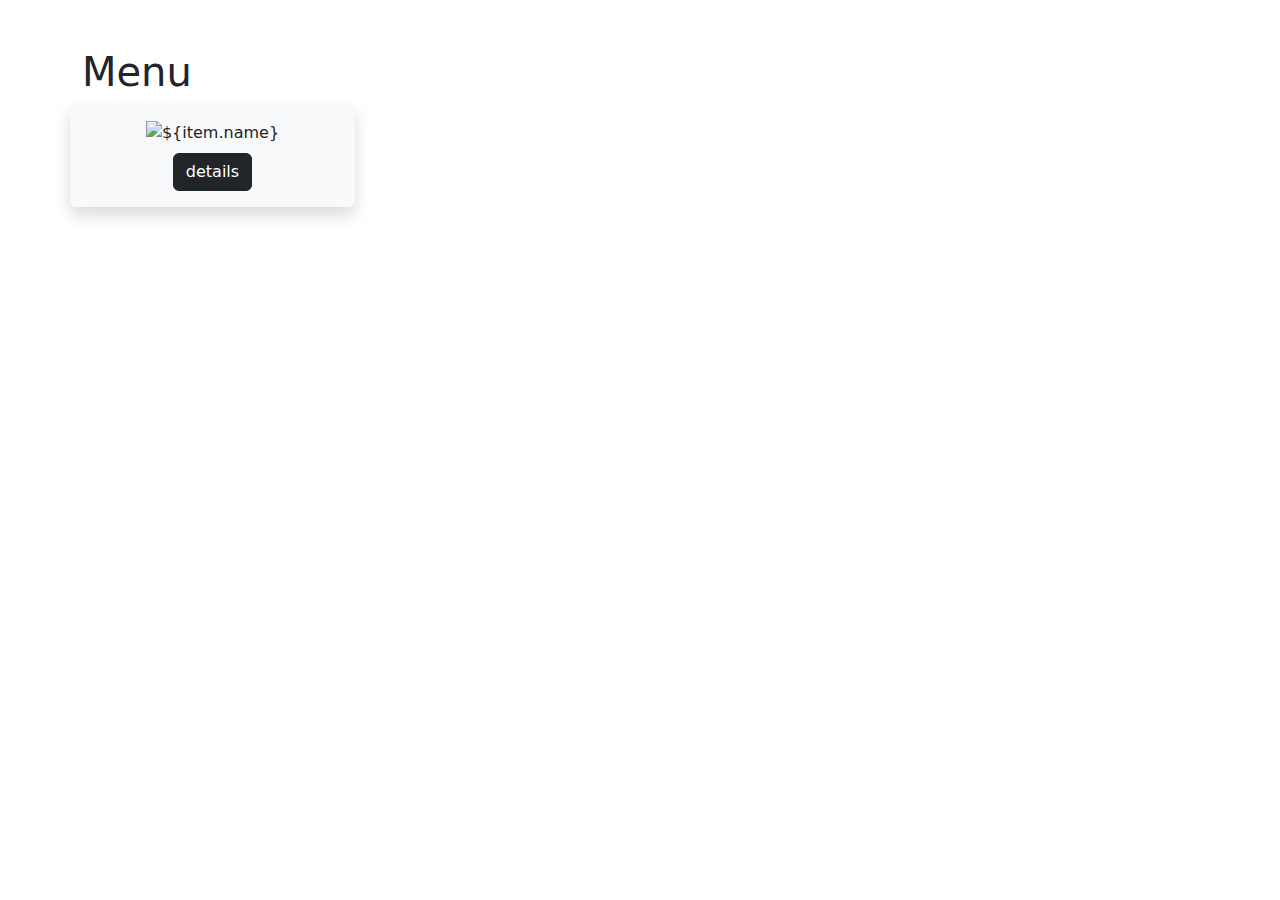
<file: src/main/resources/templates/index.html>
<!DOCTYPE html>
<html xmlns:th="http://www.thymeleaf.org" lang="it">
<head>
    <meta charset="UTF-8">
    <meta name="viewport" content="width=device-width, initial-scale=1.0">
    <link rel="stylesheet" href="https://cdn.jsdelivr.net/npm/bootstrap@5.3.8/dist/css/bootstrap.min.css">
    <link rel="stylesheet" th:href="@{/css/app.css}">
    <title>Pizzeria</title>
</head>
<body>
    <header>
        <nav th:replace="~{fragments :: navbar('home')}"></nav>
    </header>

    <main class="mt-5">
        <div class="container">
            <h1>Menu</h1>
            <div class="row justify-content-between">
                <div th:each="item : ${pizza}" class="col-3 shadow p-3 mb-5 bg-body-tertiary rounded">
                    <div class="text-center">
                        <img th:src="@{${item.photo}}" alt="${item.name}">
                    </div>
                    <div class="text-center">
                        <h5 th:text="${item.name}"></h5>
                        <button class="btn btn-dark">details</button>
                    </div>
                </div>
            </div>
        </div>
    </main>
    
    <script src="https://cdn.jsdelivr.net/npm/bootstrap@5.3.8/dist/js/bootstrap.bundle.min.js"></script>
</body>
</html>
</file>
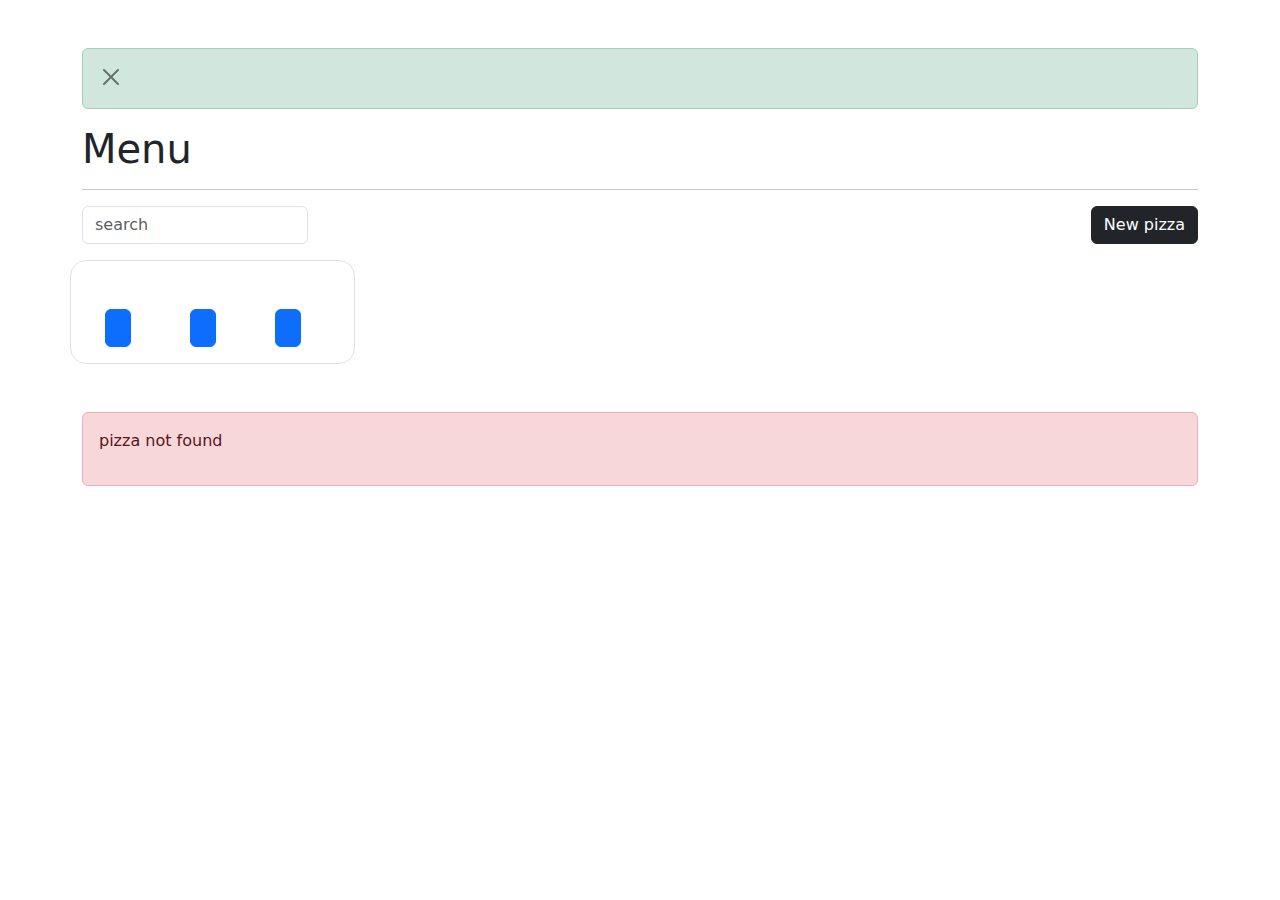
<file: src/main/resources/templates/pizzas/index.html>
<!DOCTYPE html>
<html xmlns:th="http://www.thymeleaf.org" lang="it">
<head>
    <meta charset="UTF-8">
    <meta name="viewport" content="width=device-width, initial-scale=1.0">
    <link rel="stylesheet" href="https://cdn.jsdelivr.net/npm/bootstrap@5.3.8/dist/css/bootstrap.min.css">
    <link rel="stylesheet" th:href="@{/css/app.css}">
    <title>Pizzeria</title>
</head>
<body>
    <header>
        <nav th:replace="~{fragments :: navbar('pizzas')}"></nav>
    </header>

    <main class="mt-5">
        <div class="container">
            <th:block th:if="${successMessage != null}">
                <div class="alert alert-success alert-dismissable fade show">
                    <span th:text="${successMessage}"></span>
                    <button type="button" class="btn-close" data-bs-dismiss="alert" aria-label="close"></button>
                </div>
            </th:block>
            <h1>Menu</h1>
            <hr>

            <div class="mb-3 mt-3 d-flex justify-content-between">
            <form method="get" th:action="@{/pizzas}">
                <div class="input-group">
                    <input class="form-control col-3" name="keyword" type="search" placeholder="search" aria-label="search">
                </div>
            </form>
            <div>
                <a class="btn btn-dark" th:href="@{/pizzas/create}">New pizza</a>
            </div>
            </div>
            <div class="row justify-content-between">
                <div th:each="item : ${pizzas}" class="col-sm-12 col-md-3 p-3 mb-5 border rounded-4">
                    <div class="text-center">
                        <img th:src="${item.photo}" th:alt="${item.name}">
                        <h5 th:text="${item.name}"></h5>
                    </div>
                    <div class="row justify-content-center gap-3">
                        <div class="col-3">
                            <a class="btn btn-primary" th:href="@{pizzas/show/{id}(id=${item.id})}">
                                <svg xmlns="http://www.w3.org/2000/svg" viewBox="0 0 640 640"><!--!Font Awesome Free v7.0.1 by @fontawesome - https://fontawesome.com License - https://fontawesome.com/license/free Copyright 2025 Fonticons, Inc.--><path d="M272 112C272 85.5 293.5 64 320 64C346.5 64 368 85.5 368 112C368 138.5 346.5 160 320 160C293.5 160 272 138.5 272 112zM224 256C224 238.3 238.3 224 256 224L320 224C337.7 224 352 238.3 352 256L352 512L384 512C401.7 512 416 526.3 416 544C416 561.7 401.7 576 384 576L256 576C238.3 576 224 561.7 224 544C224 526.3 238.3 512 256 512L288 512L288 288L256 288C238.3 288 224 273.7 224 256z"/></svg>
                            </a>
                        </div>
                        <div class="col-3">
                            <a class="btn btn-primary" th:href="@{pizzas/edit/{id}(id=${item.id})}">
                                <svg xmlns="http://www.w3.org/2000/svg" viewBox="0 0 640 640"><!--!Font Awesome Free v7.0.1 by @fontawesome - https://fontawesome.com License - https://fontawesome.com/license/free Copyright 2025 Fonticons, Inc.--><path d="M100.4 417.2C104.5 402.6 112.2 389.3 123 378.5L304.2 197.3L338.1 163.4C354.7 180 389.4 214.7 442.1 267.4L476 301.3L442.1 335.2L260.9 516.4C250.2 527.1 236.8 534.9 222.2 539L94.4 574.6C86.1 576.9 77.1 574.6 71 568.4C64.9 562.2 62.6 553.3 64.9 545L100.4 417.2zM156 413.5C151.6 418.2 148.4 423.9 146.7 430.1L122.6 517L209.5 492.9C215.9 491.1 221.7 487.8 226.5 483.2L155.9 413.5zM510 267.4C493.4 250.8 458.7 216.1 406 163.4L372 129.5C398.5 103 413.4 88.1 416.9 84.6C430.4 71 448.8 63.4 468 63.4C487.2 63.4 505.6 71 519.1 84.6L554.8 120.3C568.4 133.9 576 152.3 576 171.4C576 190.5 568.4 209 554.8 222.5C551.3 226 536.4 240.9 509.9 267.4z"/></svg>
                            </a>
                        </div>
                        <div class="col-3">
                            <form th:action="@{/pizzas/delete/{id}(id=${item.id})}" method="post">
                                <button 
                                class="btn btn-primary" 
                                type="submit" 
                                id="buttonDelete"
                                onclick="return confirm('Are you sure? ')">
                                    <svg xmlns="http://www.w3.org/2000/svg" viewBox="0 0 640 640"><!--!Font Awesome Free v7.0.1 by @fontawesome - https://fontawesome.com License - https://fontawesome.com/license/free Copyright 2025 Fonticons, Inc.--><path d="M232.7 69.9L224 96L128 96C110.3 96 96 110.3 96 128C96 145.7 110.3 160 128 160L512 160C529.7 160 544 145.7 544 128C544 110.3 529.7 96 512 96L416 96L407.3 69.9C402.9 56.8 390.7 48 376.9 48L263.1 48C249.3 48 237.1 56.8 232.7 69.9zM512 208L128 208L149.1 531.1C150.7 556.4 171.7 576 197 576L443 576C468.3 576 489.3 556.4 490.9 531.1L512 208z"/></svg>
                                </button>
                            </form>
                        </div>
                    </div>
                </div>
            </div>
            <div class="alert alert-danger" role="alert" th:if="${pizzas.size() == 0}">
                <p>pizza not found</p>
            </div>
        </div>
    </main>
    
    <script src="https://cdn.jsdelivr.net/npm/bootstrap@5.3.8/dist/js/bootstrap.bundle.min.js"></script>
</body>
</html>
</file>
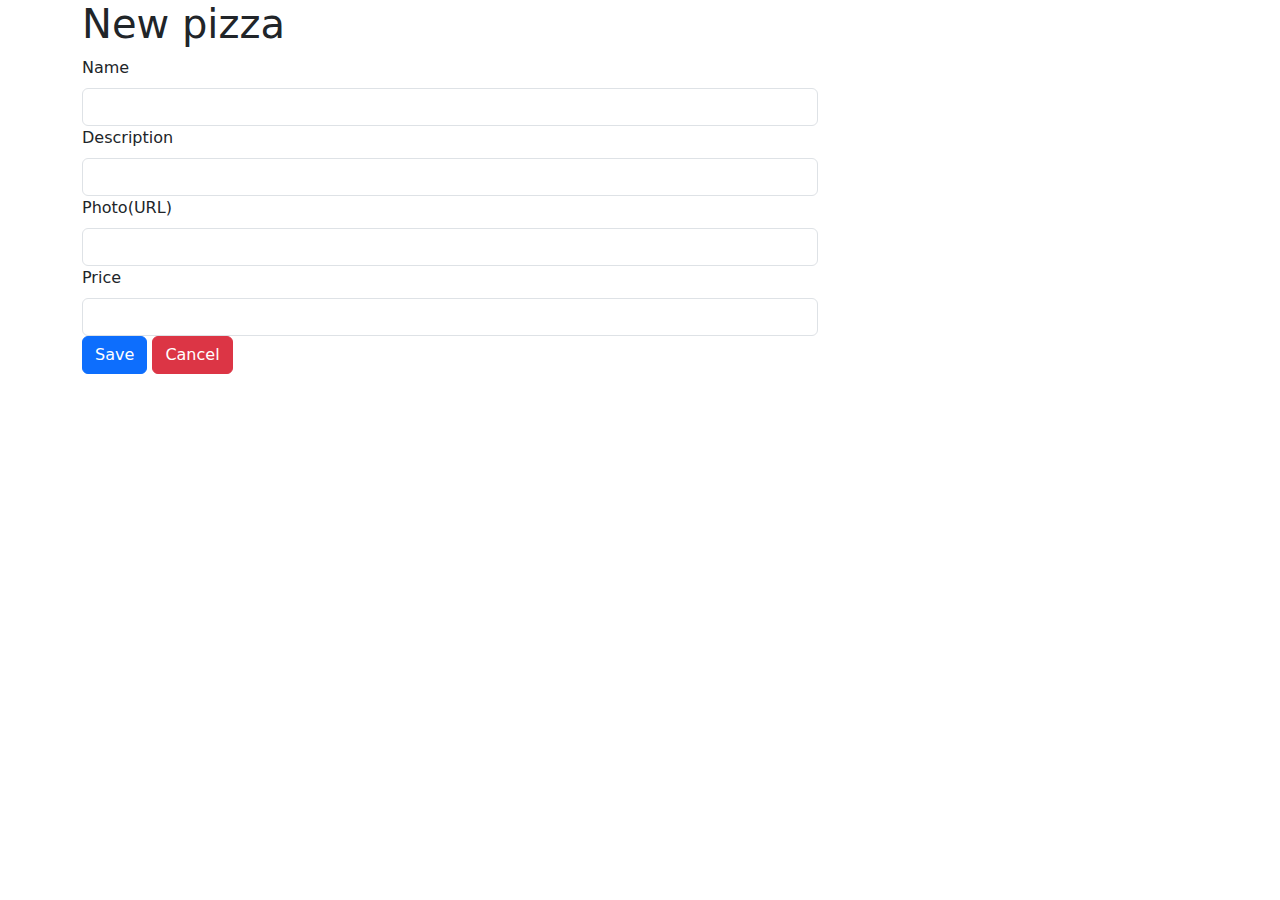
<file: src/main/resources/templates/pizzas/create.html>
<!DOCTYPE html>
<html xmlns:th="http://www.thymeleaf.org">
<head>
    <meta charset="UTF-8">
    <meta name="viewport" content="width=device-width, initial-scale=1.0">
    <link rel="stylesheet" href="https://cdn.jsdelivr.net/npm/bootstrap@5.3.8/dist/css/bootstrap.min.css">
    <link rel="stylesheet" th:href="@{/css/app.css}">
    <title>Create new piazza</title>
</head>
<body>
    <header>
        <nav th:replace="~{fragments :: navbar('create')}"></nav>
    </header>

    <main>
        <div class="container">
            <h1>New pizza</h1>
            <form id="pizza-form" th:object="${pizza}" th:action="@{/pizzas/create}" method="post">
                <div class="row">
                    <div class="col-8">
                        <div class="row">
                            <div class="col-12">
                                <label class="form-label" for="name">Name</label>
                                <input id="name" class="form-control" type="text" th:field="*{name}" th:errorclass="is-invalid">
                                <div th:if="${#fields.hasErrors('name')}" class="invalid-feedback mb-2">
                                    <span th:each="err : ${#fields.errors('name')}" th:text="${err}"></span>
                                </div>
                            </div>
                            <div class="col-12">
                                <label class="form-label" for="description">Description</label>
                                <input id="description" class="form-control" type="text" th:field="*{description}" th:errorclass="is-invalid">
                                <div th:if="${#fields.hasErrors('description')}" class="invalid-feedback mb-2">
                                    <span th:each="err : ${#fields.errors('description')}" th:text="${err}"></span>
                                </div>
                            </div>
                            <div class="col-12">
                                <label class="form-label" for="photo">Photo(URL)</label>
                                <input id="photo" class="form-control" type="text" th:field="*{photo}" th:errorclass="is-invalid">
                                <div th:if="${#fields.hasErrors('photo')}" class="invalid-feedback mb-2">
                                    <span th:each="err : ${#fields.errors('photo')}" th:text="${err}"></span>
                                </div>
                            </div>
                            <div class="col-12">
                                <label class="form-label" for="price">Price</label>
                                <input id="price" class="form-control" type="number" th:field="*{price}" th:errorclass="is-invalid">
                                <div th:if="${#fields.hasErrors('price')}" class="invalid-feedback mb-2">
                                    <span th:each="err : ${#fields.errors('price')}" th:text="${err}"></span>
                                </div>
                            </div>
                            <div class="col-12">
                                <button class="btn btn-primary" type="submit">Save</button>
                                <a class="btn btn-danger" th:href="@{/pizzas}">Cancel</a>
                            </div>
                        </div>
                    </div>
                </div>
            </form>
        </div>
    </main>

    <script src="https://cdn.jsdelivr.net/npm/bootstrap@5.3.8/dist/js/bootstrap.bundle.min.js"></script>
</body>
</html>
</file>
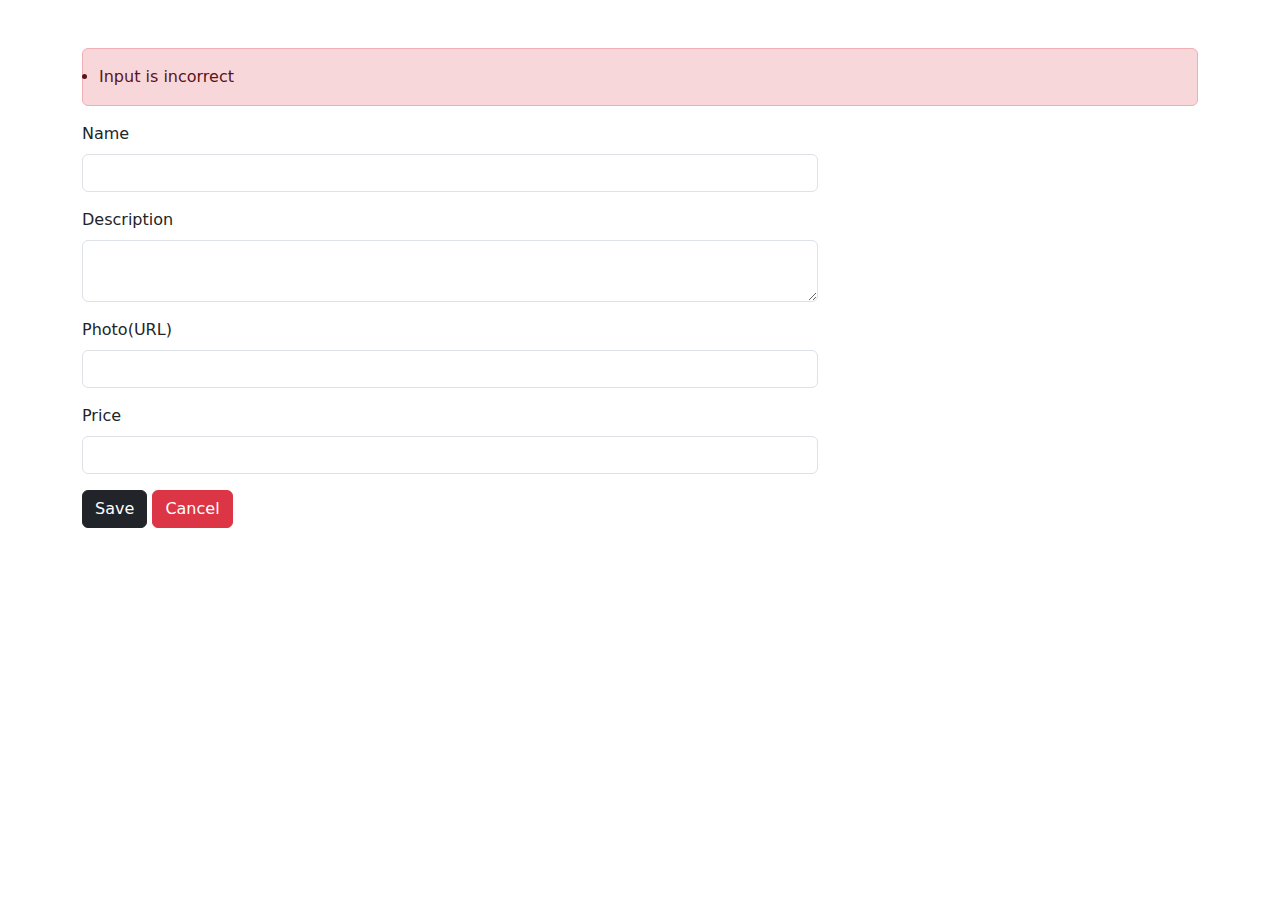
<file: src/main/resources/templates/pizzas/edit.html>
<!DOCTYPE html>
<html xmlns:th="http://www.thymeleaf.org">
<head>
    <meta charset="UTF-8">
    <meta name="viewport" content="width=device-width, initial-scale=1.0">
    <link rel="stylesheet" href="https://cdn.jsdelivr.net/npm/bootstrap@5.3.8/dist/css/bootstrap.min.css">
    <link rel="stylesheet" th:href="@{/css/app.css}">
    <title th:text="${pizza.name}"></title>
</head>
<body>
    <header>
        <nav th:replace="~{fragments :: navbar('edit')}"></nav>
    </header>

    <main>
        <div class="container mb-5 mt-5">
            <form id="pizza-form" th:action="@{/pizzas/edit/{id}(id=*{id})}" method="post" th:object="${pizza}">
                  <ul th:if="${#fields.hasErrors('*')}" class="alert alert-danger">
                    <li th:each="err : ${#fields.errors('*')}" th:text="${err}">Input is incorrect</li>
                </ul>

                <div class="row">
                    <div class="col-12 col-md-8">
                        <div class="row">
                            <div class="col-12 mb-3">
                                <label for="name" class="form-label">Name</label>
                                <input id="name" class="form-control" type="text" th:field="*{name}" readonly>
                            </div>
                            <div class="col-12 mb-3">
                                <label for="description" class="form-label">Description</label>
                                <textarea id="description" class="form-control" th:field="*{description}"></textarea>
                            </div>
                            <div class="col-12 mb-3">
                                <label for="photo" class="form-label">Photo(URL)</label>
                                <input id="photo" class="form-control" type="text" th:field="*{photo}">
                            </div>
                            <div class="col-12 mb-3">
                                <label for="price" class="form-label">Price</label>
                                <input id="price" class="form-control" type="number" th:field="*{price}">
                            </div>
                            <div class="col_12">
                                <button class="btn btn-dark" type="submit">Save</button>
                                <a class="btn btn-danger" th:href="@{/pizzas}">Cancel</a>
                            </div>
                        </div>
                    </div>
                </div>
            </form>
        </div>
    </main>

    <script src="https://cdn.jsdelivr.net/npm/bootstrap@5.3.8/dist/js/bootstrap.bundle.min.js"></script>
</body>
</html>
</file>
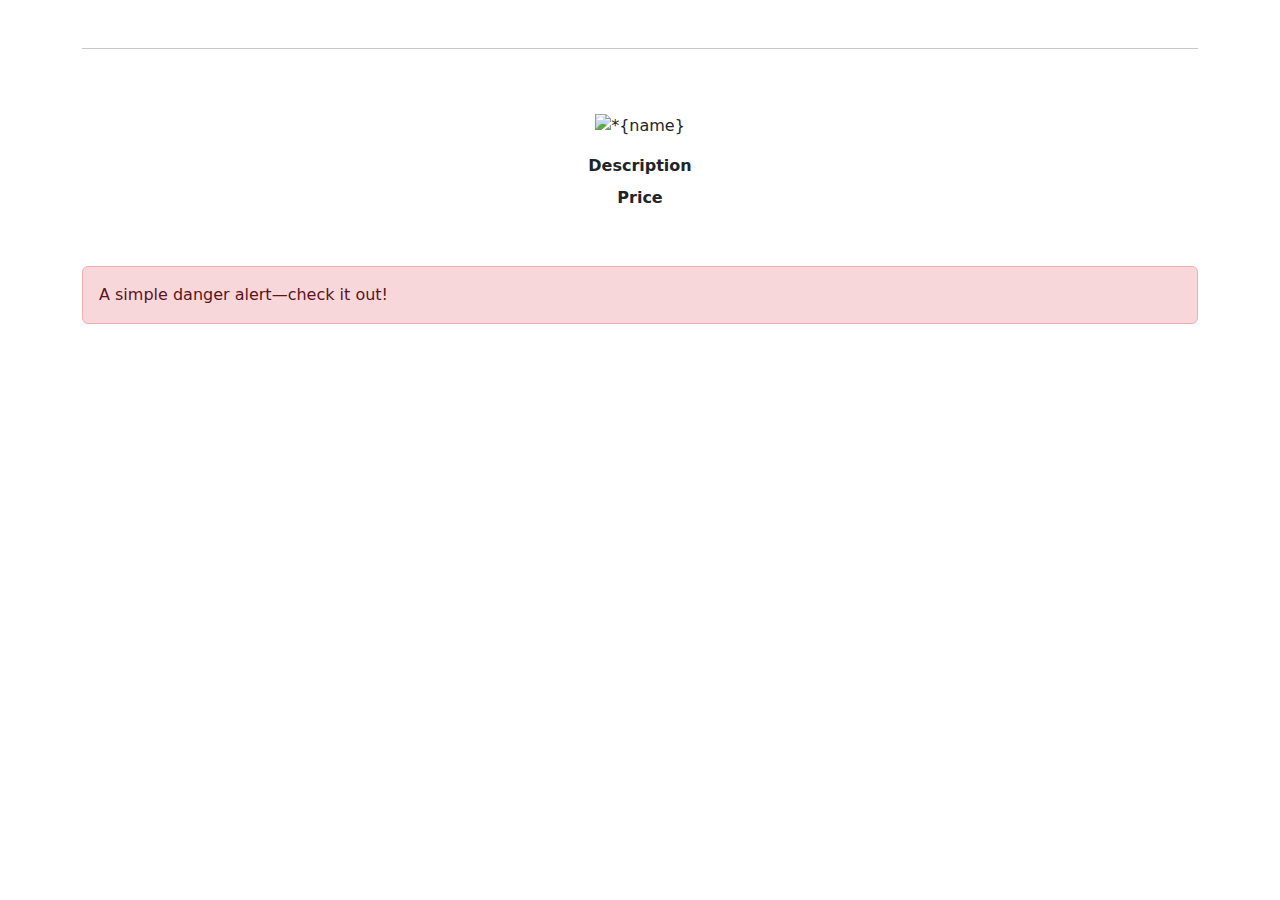
<file: src/main/resources/templates/pizzas/show.html>
<!DOCTYPE html>
<html lang="en">
<head>
    <meta charset="UTF-8">
    <meta name="viewport" content="width=device-width, initial-scale=1.0">
    <link rel="stylesheet" href="https://cdn.jsdelivr.net/npm/bootstrap@5.3.8/dist/css/bootstrap.min.css">
    <link rel="stylesheet" th:href="@{/css/app.css}">
    <title th:unless="${empty}" th:text="${pizza.name}"></title>
    <title th:if="${empty}">Pizza not found</title>
</head>
<body>
    <nav th:replace="~{fragments :: navbar('pizza')}"></nav>
    <div class="container mt-5" th:object="${pizza}" th:unless="${empty}">
        <h1 th:text="${pizza.name}"></h1>
        <hr>

        <div class="row text-center">
            <div class="col-12 mt-5">
                <img th:src="*{photo}" alt="*{name}">
                <dt class="mt-3">Description</dt>
                <dd th:text="*{description}"></dd>
                <dt>Price</dt>
                <dd th:text="|€ *{price}|"></dd>
            </div>
        </div>
    </div>
    <div class="container mt-5" th:if="${empty}">
        <div class="alert alert-danger" role="alert">
        A simple danger alert—check it out!
        </div>
    </div>
    
    <script src="https://cdn.jsdelivr.net/npm/bootstrap@5.3.8/dist/js/bootstrap.bundle.min.js"></script>
</body>
</html>
</file>
